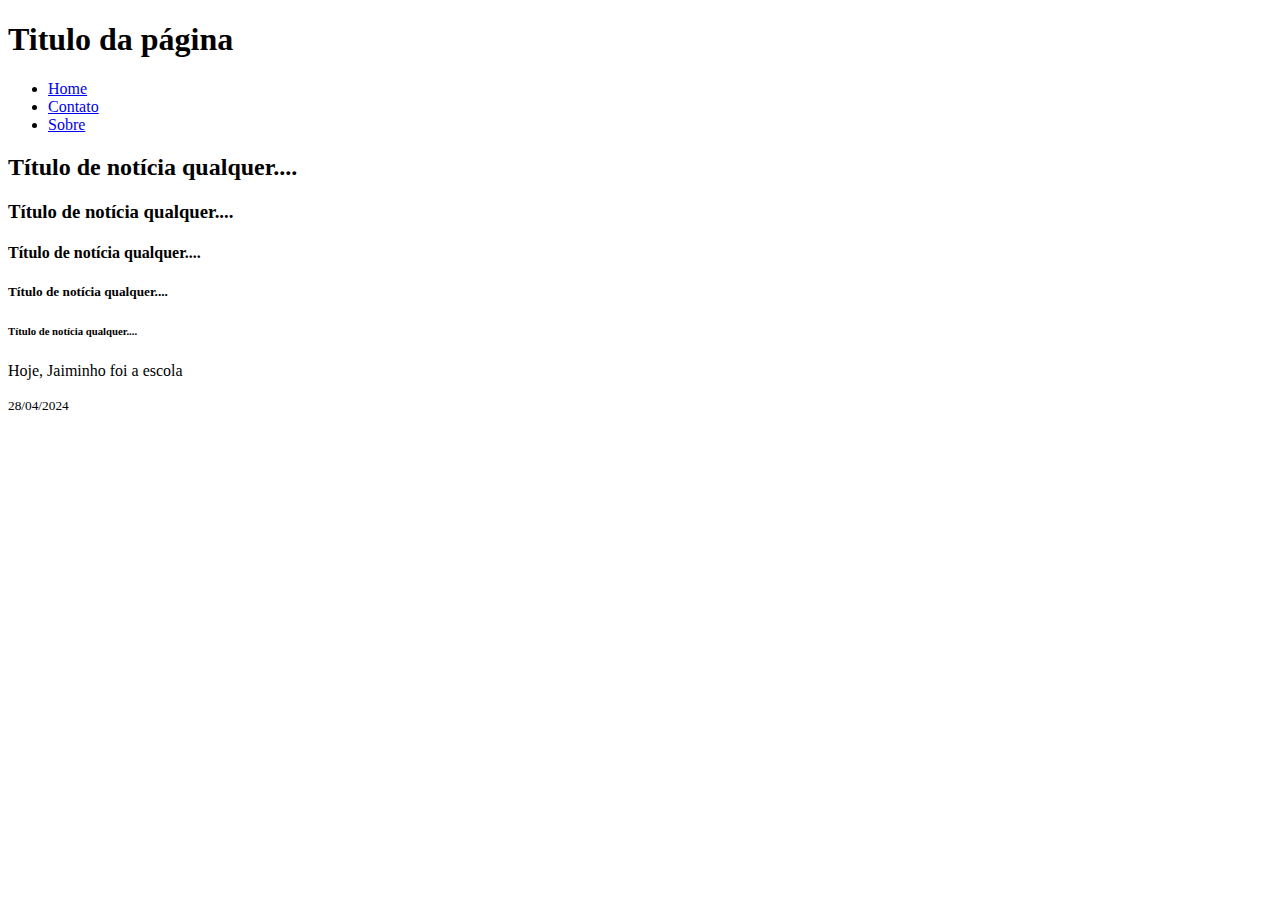
<file: aula_01/index.html>
<!DOCTYPE html>
<html lang="pt-br">
<head>
    <meta charset="UTF-8">
    <meta name="viewport" content="width=device-width, initial-scale=1.0">
    <title>Aula 01 - Iniciando no HTML</title>
</head>
<body>
    <nav>
        <h1>Titulo da página</h1>
        <ul>
            <li><a href="index.html">Home</a></li>
            <li><a href="contato.html">Contato</a></li>
            <li><a href="sobre.html">Sobre</a></li>
        </ul>
    </nav>
    <section>
        <article>
            <h2>Título de notícia qualquer....</h2>
            <h3>Título de notícia qualquer....</h3>
            <h4>Título de notícia qualquer....</h4>
            <h5>Título de notícia qualquer....</h5>
            <h6>Título de notícia qualquer....</h6>
            <p>Hoje, Jaiminho foi a escola</p>
            <small>28/04/2024</small>
        </article>
    </section>
</body>
</html>
</file>
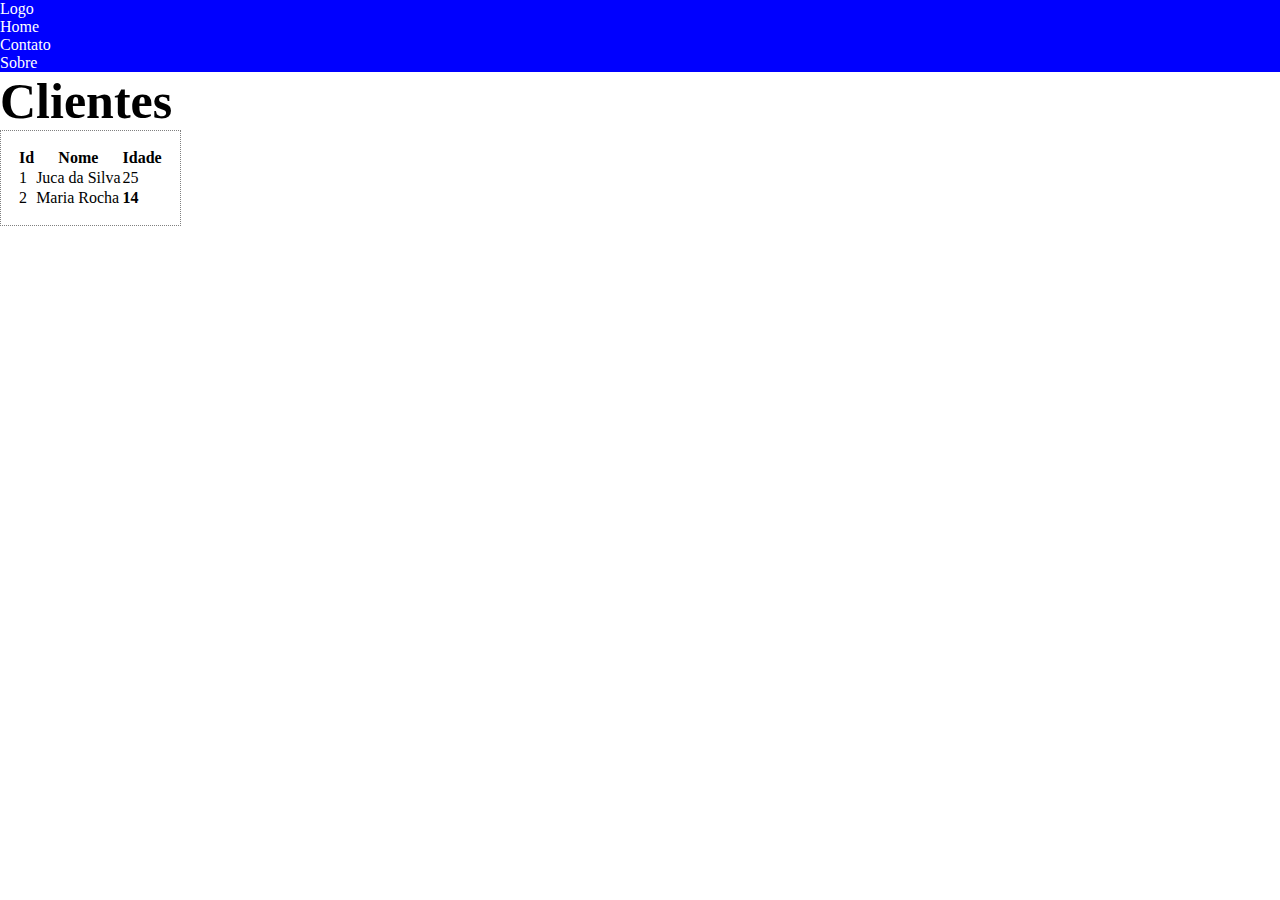
<file: aula_02/index.html>
<!DOCTYPE html>
<html lang="pt-br">

<head>
    <meta charset="UTF-8">
    <meta name="viewport" content="width=device-width, initial-scale=1.0">
    <title>Tags HTML e CSS básico</title>
    <link rel="stylesheet" href="css/estilo.css">
    <style>
        /*Geral*/
        *{
            padding:0;
            margin:0;
            text-decoration: none;
            list-style: none;
            box-sizing: border-box;
        }
        /*Variáveis*/
        :root{
            --cor:blue !important;
        }
        
        /*Classe*/
        .menu{
            background:var(--cor);
            color:black
        }
        /*Elemento*/
        a{
            color:white;
        }
        /*Id*/
        #idade{
            font-weight: bold;
        }
    </style>
</head>

<body>
    <section>
        <!-- <h1>Tags textuais</h1>
        <h2>Título 2</h2>
        <h3>Titulo</h3>
        <h4>Titulo</h4>
        <h5>Titulo</h5>
        <h6>Titulo</h6> -->
        <nav class="menu">
            <a href="index.html">Logo</a>
            <ol>
                <li><a href="index.html">Home</a></li>
                <li><a href="contato.html">Contato</a></li>
                <li><a href="sobre.html">Sobre</a></li>
            </ol>
        </nav>
    </section>
    <div class="conteudo">
        <h1 style="font-size:50px;">Clientes</h1>
        <table class="tabela">
            <thead>
                <tr>
                    <th>Id</th>
                    <th>Nome</th>
                    <th>Idade</th>
                </tr>

            </thead>
            <tbody>
                <tr>
                    <td>1</td>
                    <td>Juca da Silva</td>
                    <td>25</td>
                </tr>
                <tr>
                    <td>2</td>
                    <td>Maria Rocha</td>
                    <td id="idade">14</td>

                </tr>
            </tbody>
        </table>
    </div>
</body>

</html>
</file>
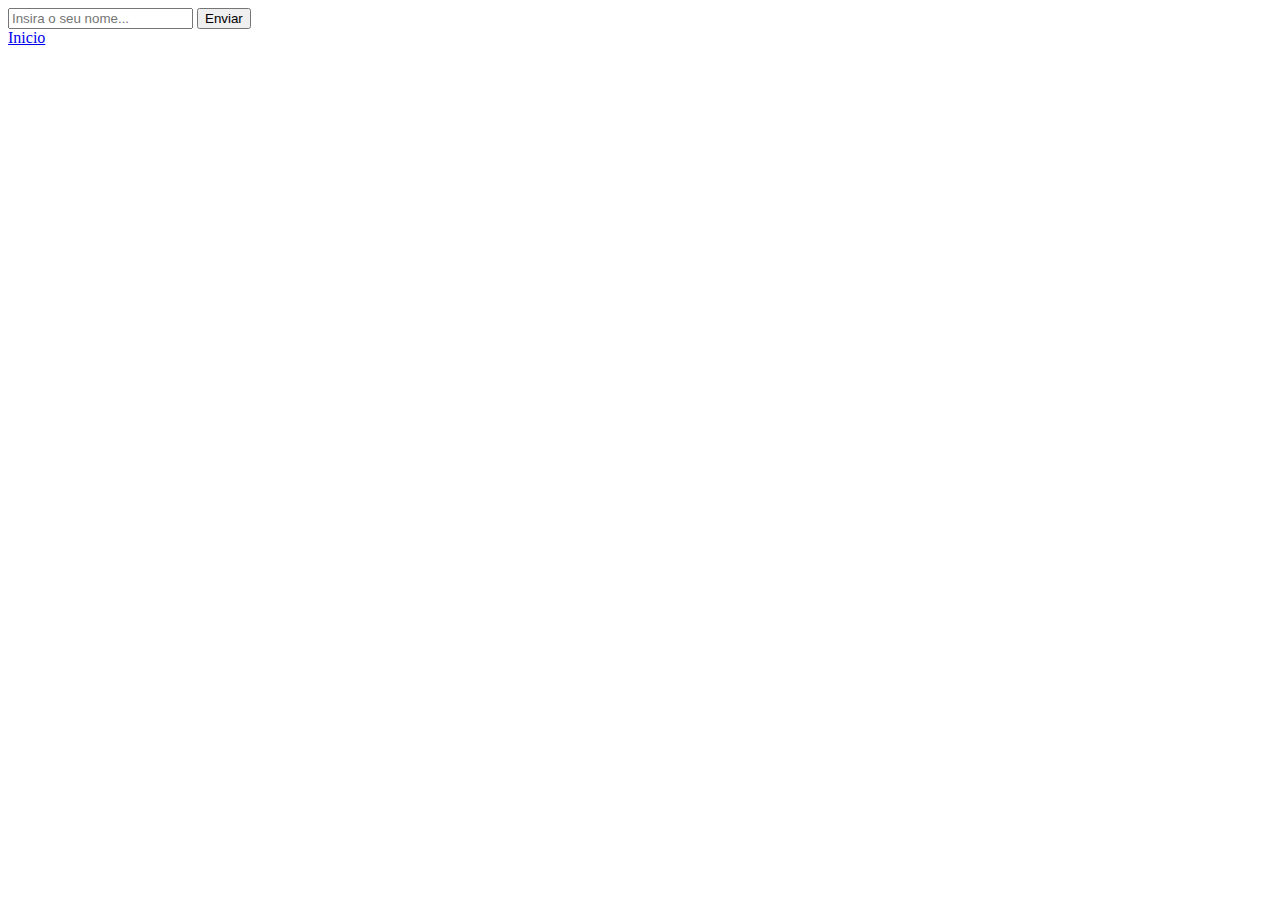
<file: aula_01/contato.html>
<!DOCTYPE html>
<html lang="pt-br">
<head>
    <meta charset="UTF-8">
    <meta name="viewport" content="width=device-width, initial-scale=1.0">
    <title>Aula 01 - Iniciando no HTML</title>
</head>
<body>
    <form method="post">
        <input type="text" placeholder="Insira o seu nome..." name="nome" required>
        <input type="submit" value="Enviar">
    </form>
    <a href="index.html">Inicio</a>
</body>
</html>
</file>
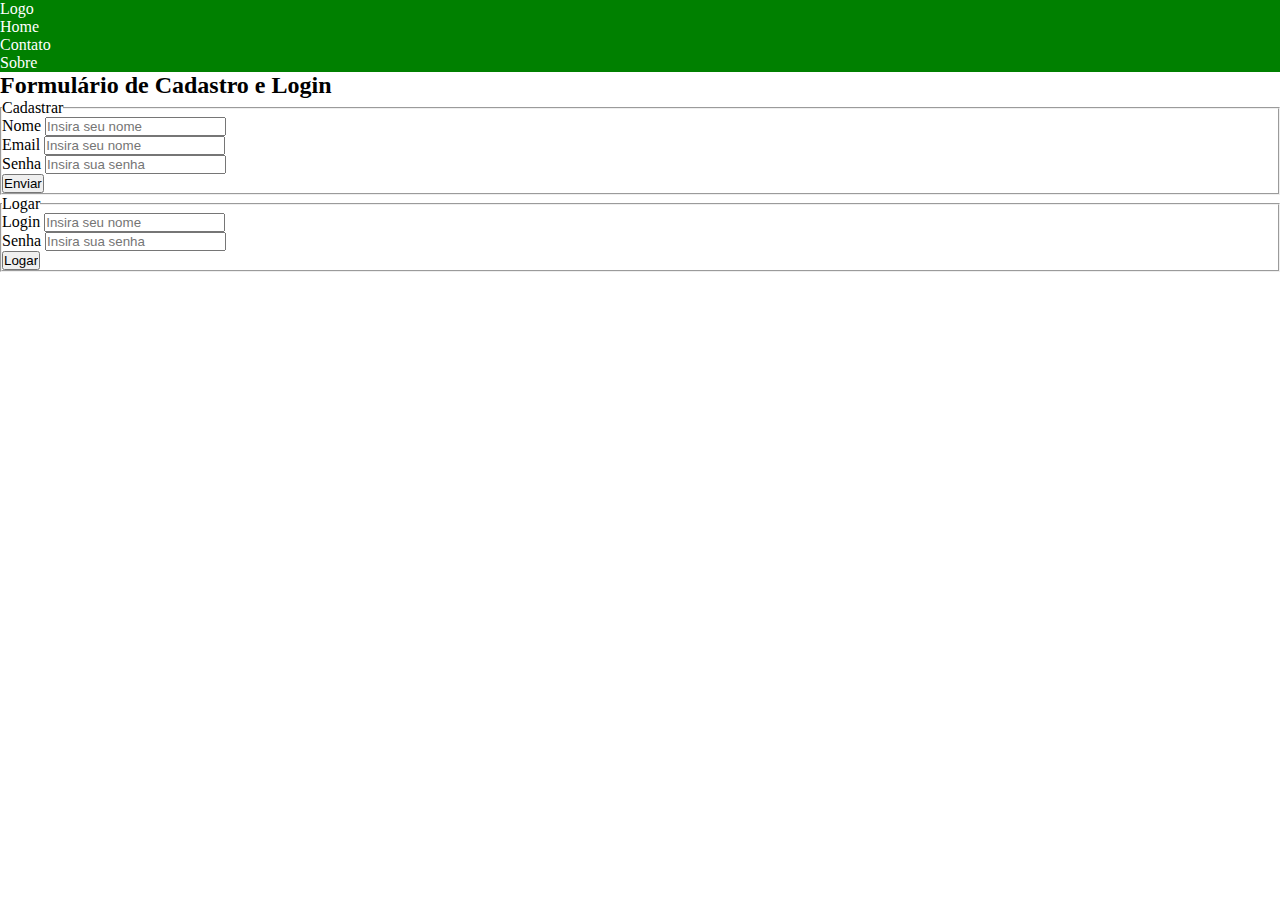
<file: aula_02/contato.html>
<!DOCTYPE html>
<html lang="en">
<head>
    <meta charset="UTF-8">
    <meta name="viewport" content="width=device-width, initial-scale=1.0">
    <title>Contato</title>
    <link rel="stylesheet" href="css/estilo.css">
</head>
<body>
    <section>
        <!-- <h1>Tags textuais</h1>
        <h2>Título 2</h2>
        <h3>Titulo</h3>
        <h4>Titulo</h4>
        <h5>Titulo</h5>
        <h6>Titulo</h6> -->
        <nav class="menu">
            <a href="index.html">Logo</a>
            <ol>
                <li><a href="index.html">Home</a></li>
                <li><a href="contato.html">Contato</a></li>
                <li><a href="sobre.html">Sobre</a></li>
            </ol>
        </nav>
        <form method="get">
            <h2>Formulário de Cadastro e Login</h2>
            <fieldset>
                <legend>Cadastrar</legend>
                <div class="inputBox">
                    <label for="nome">Nome</label>
                    <input type="text" placeholder="Insira seu nome" name="nome" id="nome" required minlength="2" maxlength="10">                    
                </div>
                <div class="inputBox">
                    <label for="email">Email</label>
                    <input type="email" placeholder="Insira seu nome" name="email" id="email" required minlength="2">                    
                </div>
                <div class="inputBox">
                    <label for="password">Senha</label>
                    <input type="password" placeholder="Insira sua senha" name="senhaDados" id="senhaDados" required minlength="2">                    
                </div>
                <div class="inputBox">
                    <input type="submit" value="Enviar" name="acao" id="acao">                    
                </div>

            </fieldset>
            <fieldset>
                <legend>Logar</legend>
                <div class="inputBox">
                    <label for="login">Login</label>
                    <input type="text" placeholder="Insira seu nome" name="login" id="login" required minlength="2" maxlength="10">                    
                </div>
                <div class="inputBox">
                    <label for="password">Senha</label>
                    <input type="password" placeholder="Insira sua senha" name="senha" id="senha" required minlength="2">                    
                </div>
                <div class="inputBox">
                    <input type="submit" value="Logar" name="acao" id="acao" class="btn_logar">                  
                </div>

            </fieldset>
        </form>
    </section>
</body>
</html>
</file>
<file: aula_02/css/estilo.css>
/*Geral*/
*{
    padding:0;
    margin:0;
    text-decoration: none;
    list-style: none;
    box-sizing: border-box;
}
/*Variáveis*/
:root{
    --cor:green;
}

/*Classe*/
.menu{
    background:var(--cor);
    color:black
}
/*Elemento*/
a{
    color:white;
}
/*Id*/
#idade{
    font-weight: bold;
}

.tabela{
    border:1px dotted gray;
    padding:1rem;
}
</file>
